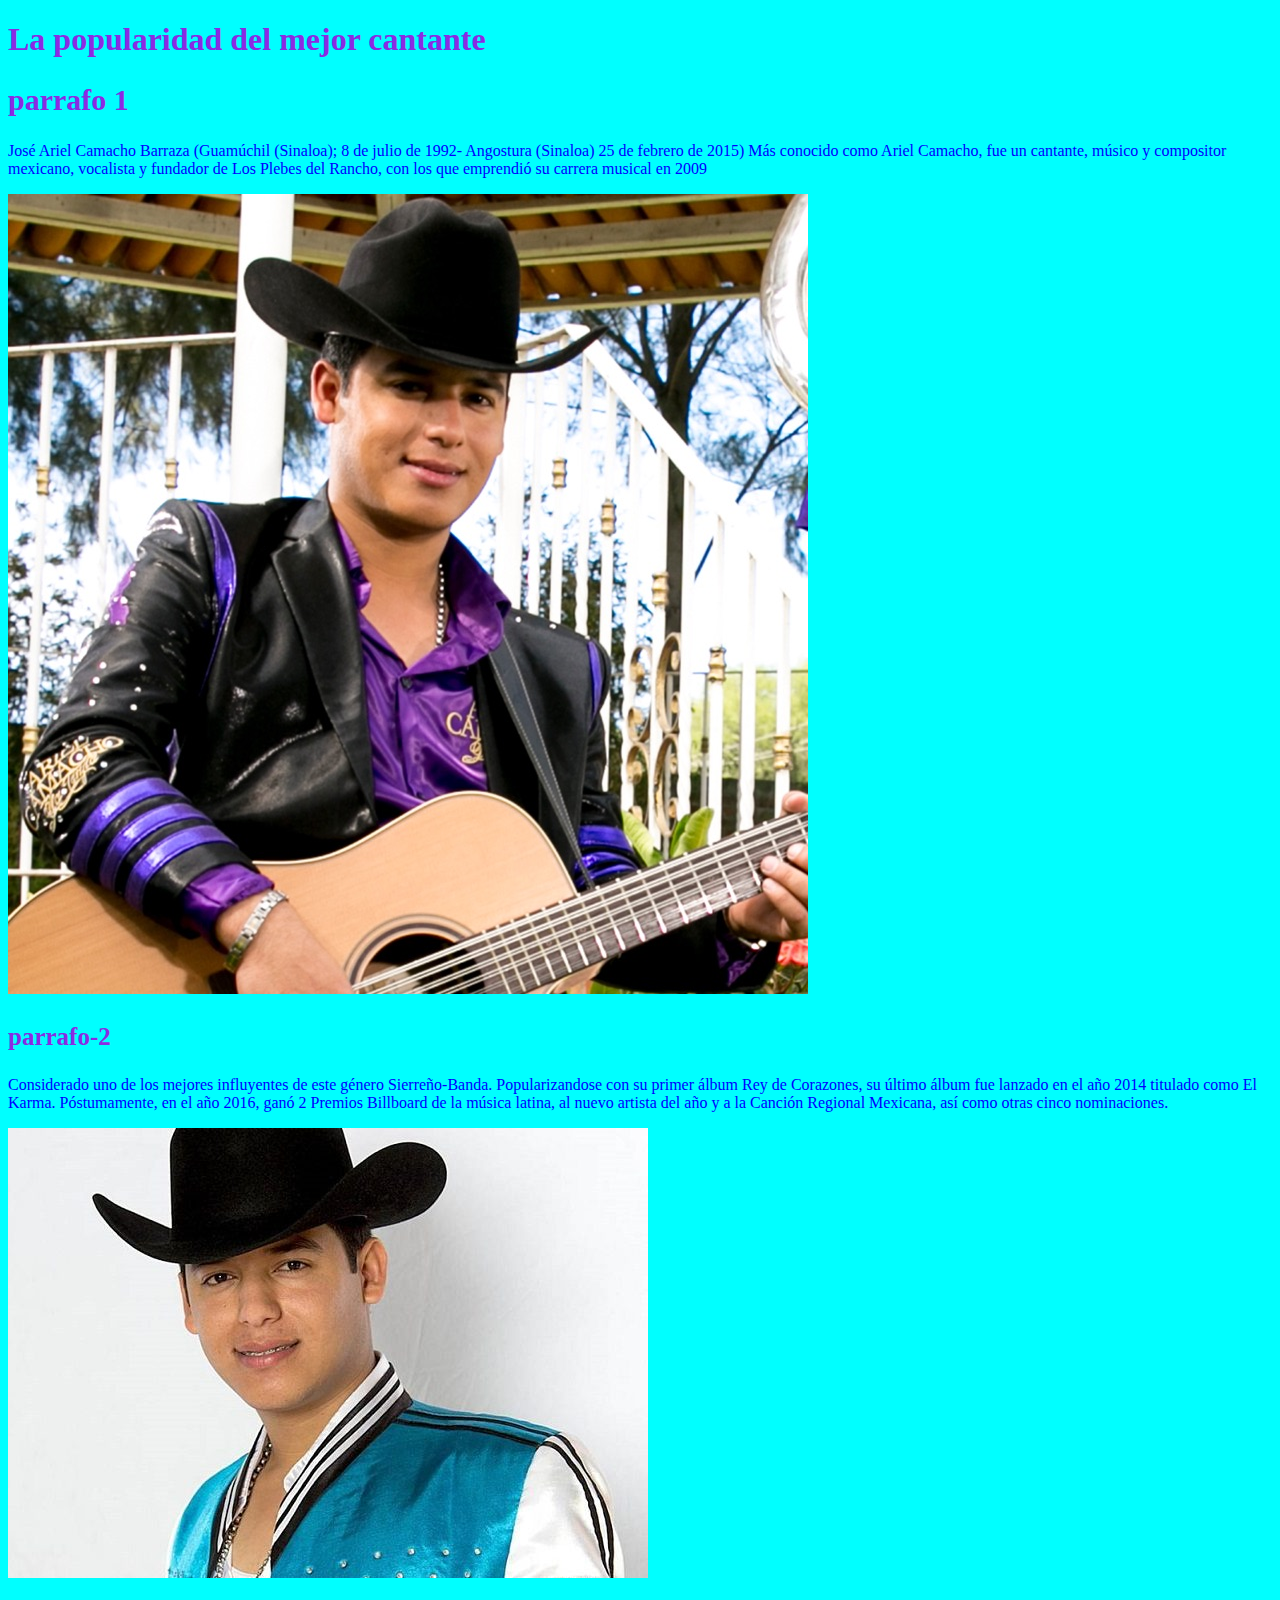
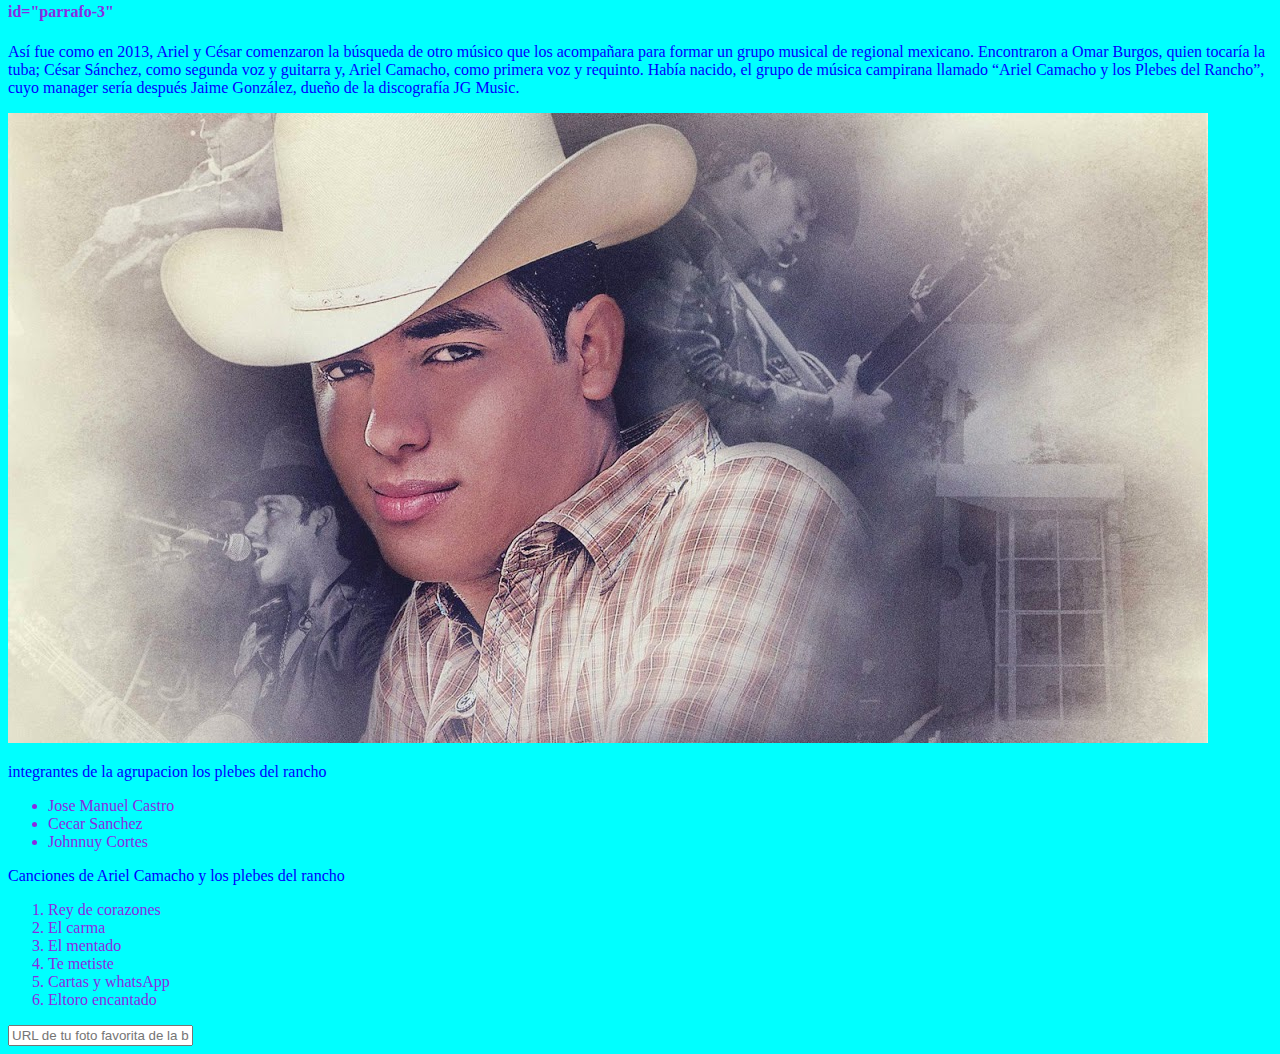
<file: Banda-favorita/index.html>
<!DOCTYPE html>
<html lang="en">
<head>
   
    <title>Ariel Camacho</title>
    <link href="estilos.css" rel="stylesheet">
</head>
<body>
<h1>La popularidad del mejor cantante</h1>

<h2
    id="parrafo-1">parrafo 1
</h2>
    <p>
        José Ariel Camacho Barraza (Guamúchil (Sinaloa);
         8 de julio de 1992- Angostura (Sinaloa) 25 de febrero de 2015)
          ​ Más conocido como Ariel Camacho, fue un cantante, músico y compositor mexicano, 
          vocalista y fundador de Los Plebes del Rancho, con los que 
          emprendió su carrera musical en 2009

    </p>
    <img src="imagenes/img1.jpeg"alt="uno.jpg"> <!--para insertar mi primera imagen-->
   
   
    <h3 id="parrafo-2">parrafo-2</h3>
    <p> 
        Considerado uno de los mejores influyentes de este género Sierreño-Banda.
         Popularizandose con su primer álbum Rey de Corazones,
          su último álbum fue lanzado en el año 2014 titulado como El Karma.
           Póstumamente, en el año 2016, ganó 2 Premios Billboard de la música latina,
            al nuevo artista del año y a la Canción Regional Mexicana, así como otras cinco nominaciones.
    </p>
    <img src="imagenes/cinco.jpg"alt="cinco.jpg"> <!--para insertar mi segunda imagen-->
    
    

    <h4>
        id="parrafo-3"</h4>
    <p>
        Así fue como en 2013, Ariel y César comenzaron la búsqueda de otro músico
         que los acompañara para formar un grupo musical de regional mexicano.
          Encontraron a Omar Burgos, quien tocaría la tuba; César Sánchez,
           como segunda voz y guitarra y, Ariel Camacho, como primera voz y requinto.

        Había nacido, el grupo de música campirana llamado “Ariel Camacho y los Plebes del Rancho”,
         cuyo manager sería después Jaime González, dueño de la discografía JG Music.  
         </p>
         
         <img src="imagenes/img3.jpg" alt="img3.jpg">

         <div>
            <p>
            integrantes de la agrupacion los plebes del rancho
            </p>
            <ul>
                <li>Jose Manuel Castro</li>
                <li>Cecar Sanchez</li>
                <li>Johnnuy Cortes</li>
            </ul>
            <p>Canciones de Ariel Camacho y los plebes del rancho</p>
            <ol>
                <li>Rey de corazones</li>
                <li>El carma</li>
                <li>El mentado</li>
                <li>Te metiste</li>
                <li>Cartas y whatsApp</li>
                <li>Eltoro encantado</li>
            </ol>

         </div>
         <!--Formulario-->
         <form action="/enviar respuesta"></form>
         <!--texto de boton enviar-->
         <input type="text" placeholder="URL de tu foto favorita de la banda">
</body>
</html>
</file>
<file: Banda-favorita/estilos.css>
body{
background-color: aqua;
color:blueviolet;
}

p{
    color:blue;


}


/*selectores de clase. inician con un punto*/






h2{
    font-size: 30px;
    font-family: 'Times New Roman', Times, serif;



}


/*tamañode fuente*/

h3{
    font-size: 25px;
}
</file>
